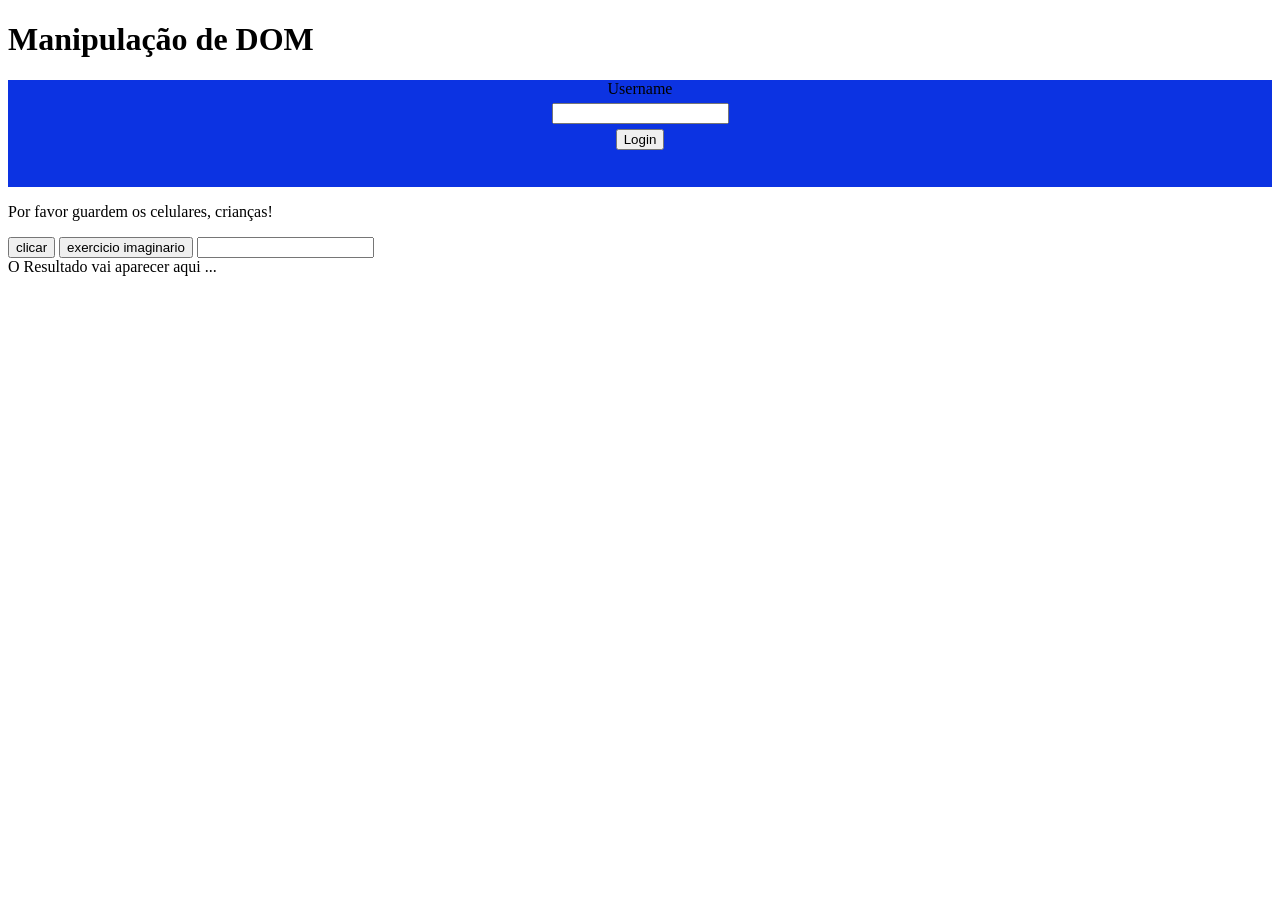
<file: dom-manipulacao/index.html>
<!DOCTYPE html>
<html lang="pt-br">
<head>
    <meta charset="UTF-8">
    <meta name="viewport" content="width=device-width, initial-scale=1.0">
    <link rel="stylesheet" href="style.css">
    <title>dom-manipulacao</title>
</head>
<body>
   <h1>Manipulação de DOM</h1>
   <div id="formLogin">
    <label for="">Username</label>
    <input id="username" type="text">
    <button onclick="efetuarLogin()">Login</button>
    <p id="resultadoLogin"></p>
   </div>
   
   <p>Por favor guardem os celulares, crianças!</p>

   <button onclick="mostrarMensagem()">clicar</button>
   <button onclick="executarExercicio()">exercicio imaginario</button>
    <input id="entrada" type="text">

   <div id="resultado">
    O Resultado vai aparecer aqui ...
   </div>

   <script src="script.js"></script>
</body>
</html>
</file>
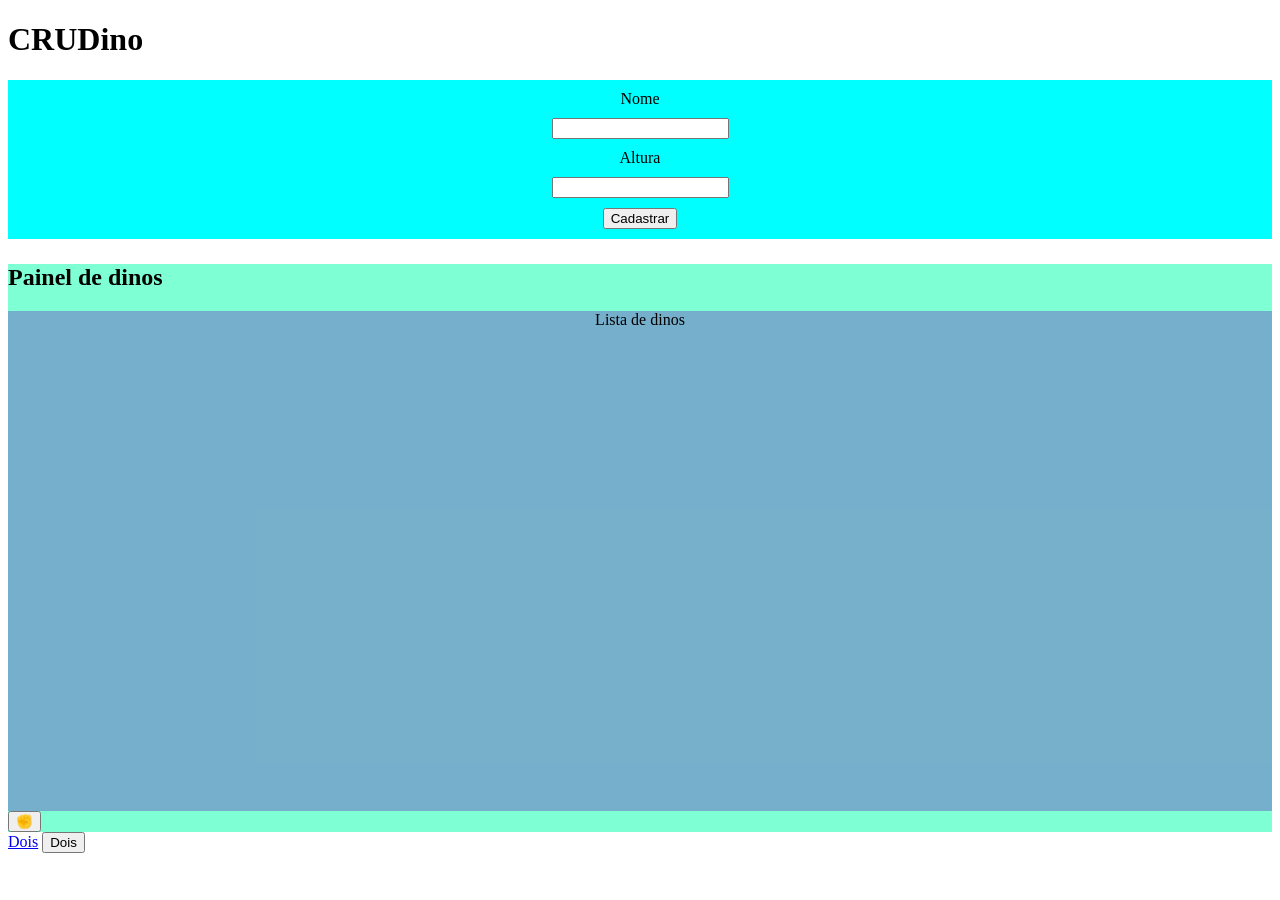
<file: dom-manipulacao/CRUD/index.html>
<!DOCTYPE html>
<html lang="pt-BR">
<head>
    <meta charset="UTF-8">
    <meta name="viewport" content="width=device-width, initial-scale=1.0">
    <link rel="stylesheet" href="style.css">
    <title>CRUD</title>
</head>
<body>
    <h1>CRUDino</h1>
    <div id="formContainer">
        <label for="">Nome</label>
        <input id="inputNome" type="text">
        <label for="">Altura</label>
        <input id="inputAltura" type="number">
        <button onclick="cadastrarDino()">Cadastrar</button>
    </div>
    
    <div id="painelDinos">
        <h2>Painel de dinos</h2>
        <div id="listaDinos">
            Lista de dinos
        </div>
        
        <button onclick="lancarMeteoro()">✊</button>
    </div>
    
    <div id="loucuras">
        <a href="dois.html">Dois</a>
        <button onclick="navegarParaDois()">Dois</button>

    </div>
    
    <script src="script.js"></script>
</body>
</html>
</file>
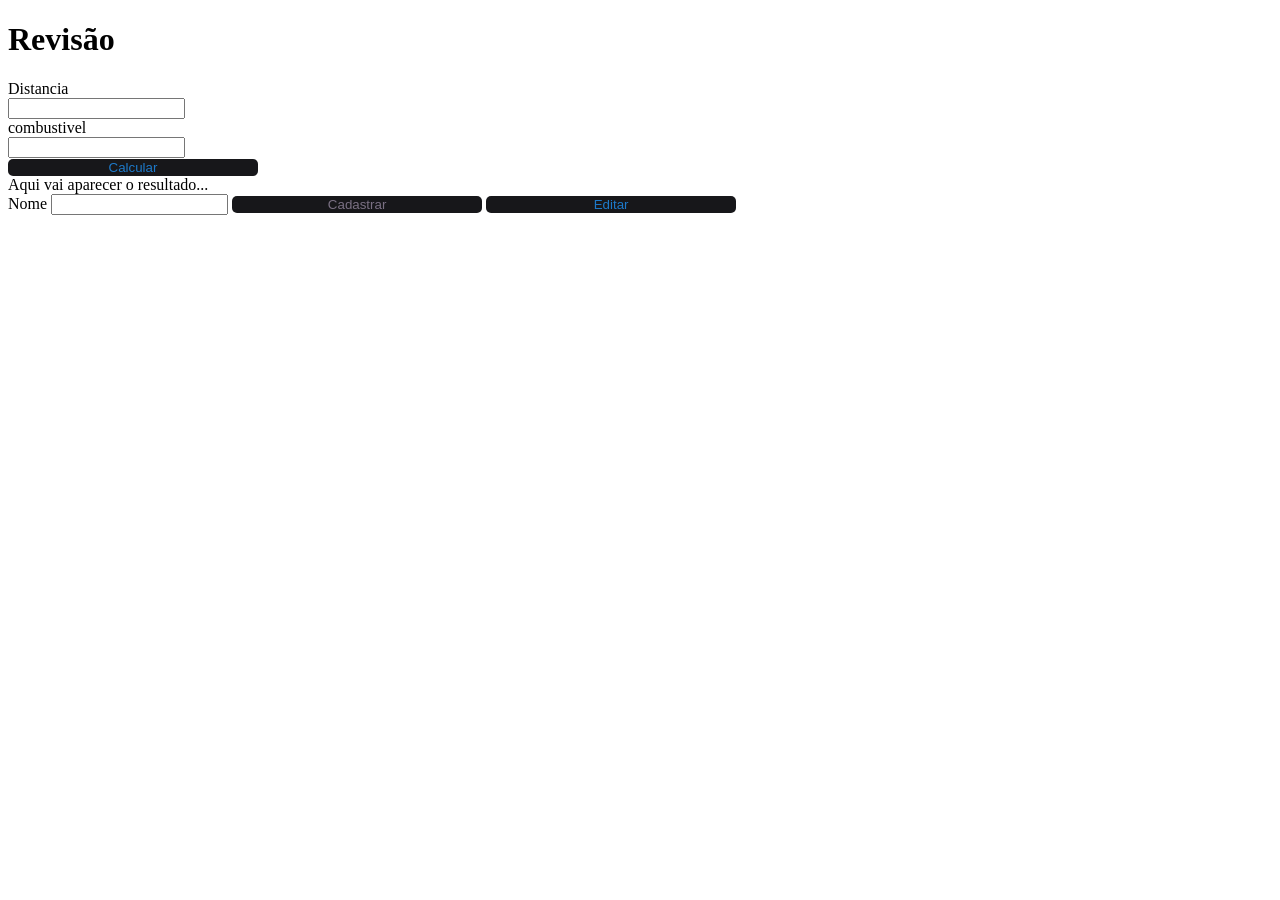
<file: dom-manipulacao/dom-revisao/index.html>
<!DOCTYPE html>
<html lang="pt-br">
<head>
    <meta charset="UTF-8">
    <meta name="viewport" content="width=device-width, initial-scale=1.0">
    <link rel="stylesheet" href="style.css">
    <title>Tio Revisão</title>
</head>
<body>
   <h1>Revisão</h1> 
 <label>Distancia</label>                      <br>
 <input id="inputDistancia" type="text">       <br>
 <label>combustivel</label>                    <br>
<input type="text">                            <br>
<button>Calcular</button>                      <br>
 <div id="resultadodoConsumo">Aqui vai aparecer o resultado...</div>


  <label for="">Nome</label>
   <input id="inputUsuario" type="text">
 <button onclick="cadastrarUsuario()" id="btCadastrar">Cadastrar</button>
 <button id="btEditar">Editar</button>
 <div id="resultado"></div>

   <script src="script.js"></script>
</body>
</html>
</file>
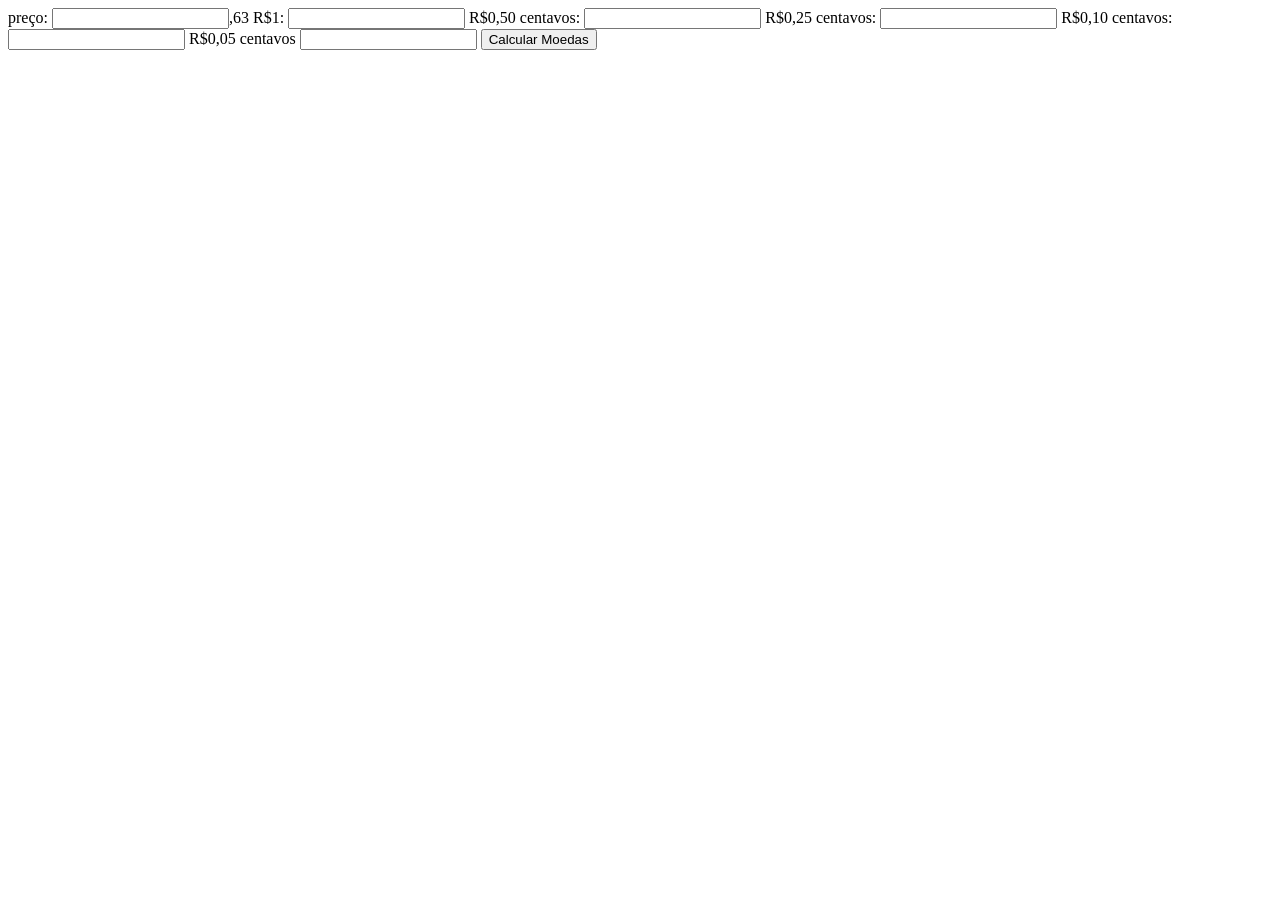
<file: dom-manipulacao/dom-revisao/atividade-5.25/index.html>
<!DOCTYPE html>
<html lang="pt-br">
<head>
    <meta charset="UTF-8">
    <meta name="viewport" content="width=device-width, initial-scale=1.0">
    <title>atividade-5.25</title>
</head>
<body>
    <label for="">preço:</label>
    <input id type="text">,63
    <label for="">R$1:</label>
    <input type="text">
    <label for="">R$0,50 centavos:</label>
    <input type="text">
    <label for="">R$0,25 centavos:</label>
    <input type="text">
    <label for="">R$0,10 centavos:</label>
    <input type="text">
    <label for="">R$0,05 centavos</label>
    <input type="text">

    <button onclick="calcularMoedas()">Calcular Moedas</button>





    
</body>
</html>
</file>
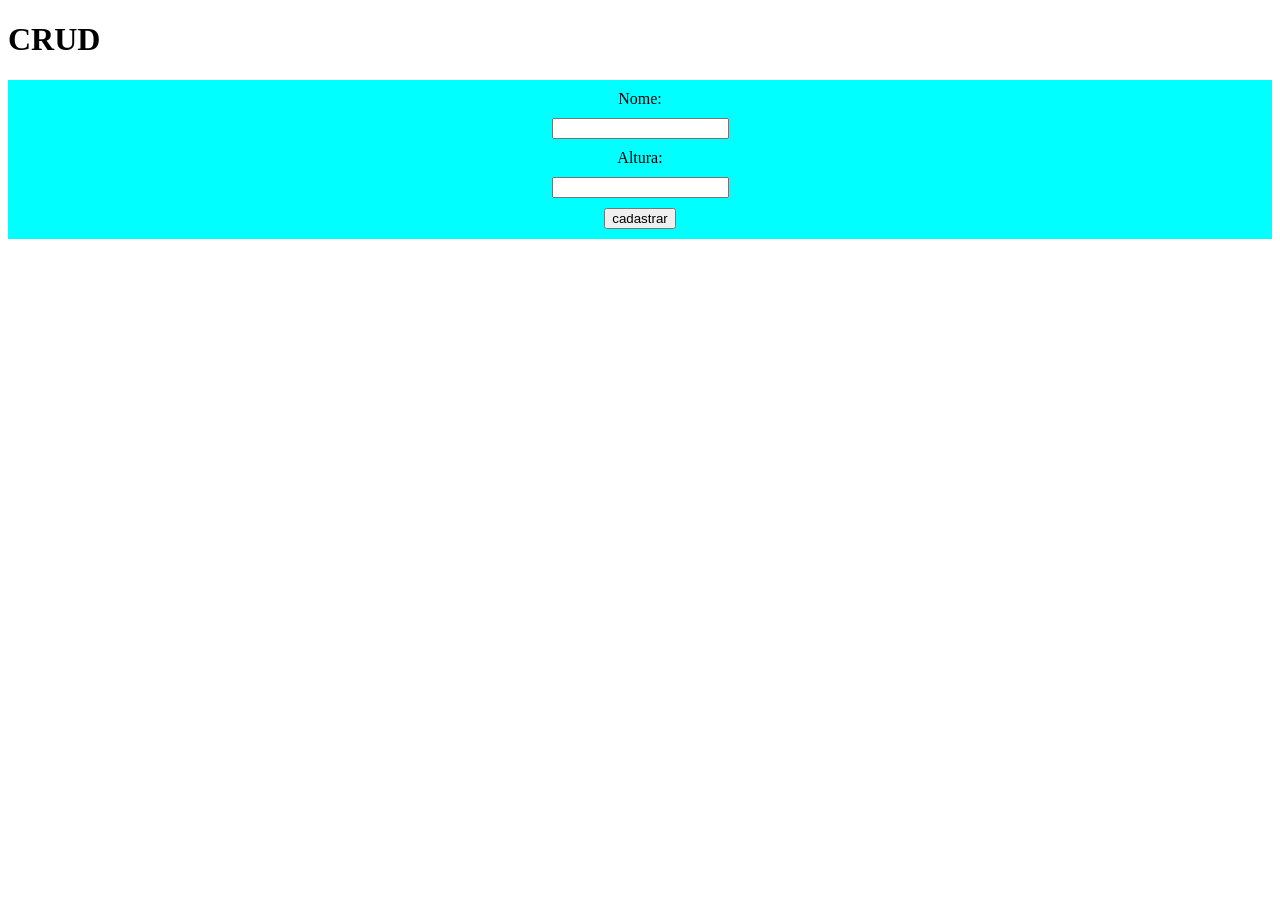
<file: dom-manipulacao/dom-revisao/CRUD/index.html>
<!DOCTYPE html>
<html lang="pt-br">
<head>
    <meta charset="UTF-8">
    <meta name="viewport" content="width=device-width, initial-scale=1.0">
    <link rel="stylesheet" href="style.css">
    <title>CRUD</title>
</head>
<body>
  <h1>CRUD</h1> 
  <div id="formContainer">
    <label for="">Nome:</label>
    <input type="text" id="inputNome">
    <label for="">Altura: </label>
    <input type="text" id="inputAltura">
 <button onclick="cadastrarDino()">cadastrar</button>
  </div>
  <script src="script.js"></script>
</body>
</html>
</file>
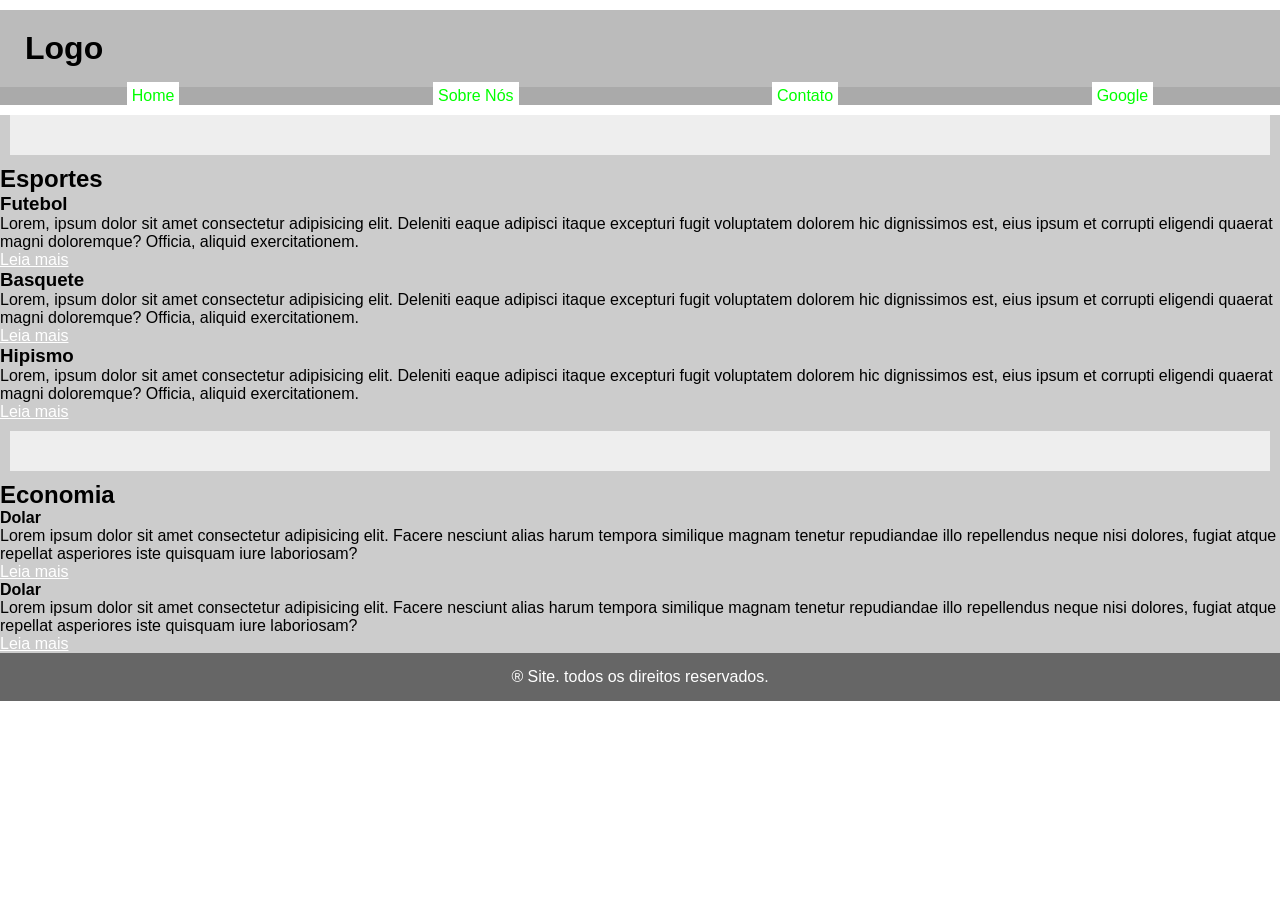
<file: logica js/repetições/logica-js/DOM/selecao/index.html>
<!DOCTYPE html>
<html lang="pt-br">
<head>
    <meta charset="UTF-8">
    <meta name="viewport" content="width=device-width, initial-scale=1.0">
    <link rel="stylesheet" href="css/estilos.css">

    <title>Início</title>
</head>
<body>
    <header>
        <h1>Logo</h1>
    </header>
    <nav>
        <!-- lista não ordenada -->
        <ul> 
            <li><a href="index.html">Home</a></li>
            <li><a href="pages/sobre.html">Sobre Nós</a></li>
            <li><a href="pages/contato.html">Contato</a></li>
            <li><a href="https://google.com" target="_blank">Google</a></li>
        </ul>
        <!-- lista ordenada -->
        <!-- <ol>
            <li>Home</li>
            <li>Sobre</li>
        </ol> -->
    </nav>
    <main>
        <section id="esportes"></section>
            <h2>Esportes</h2>
            <div class="container">
            <article>
             <h3>Futebol</h3>
             <p>Lorem, ipsum dolor sit amet consectetur adipisicing elit. Deleniti eaque adipisci itaque excepturi fugit voluptatem dolorem hic dignissimos est, eius ipsum et corrupti eligendi quaerat magni doloremque? Officia, aliquid exercitationem.</p>
             <a href="#">Leia mais</a>
            </article>

             <article>
             <h3>Basquete</h3>
             <p>Lorem, ipsum dolor sit amet consectetur adipisicing elit. Deleniti eaque adipisci itaque excepturi fugit voluptatem dolorem hic dignissimos est, eius ipsum et corrupti eligendi quaerat magni doloremque? Officia, aliquid exercitationem.</p>
             <a href="#">Leia mais</a>
            </article>

             <article>
             <h3>Hipismo</h3>
             <p>Lorem, ipsum dolor sit amet consectetur adipisicing elit. Deleniti eaque adipisci itaque excepturi fugit voluptatem dolorem hic dignissimos est, eius ipsum et corrupti eligendi quaerat magni doloremque? Officia, aliquid exercitationem.</p>
           <a href="#">Leia mais</a>
            </article>
            </div>
        </section>

        <section>

        </section id="economia">
        <h2>Economia</h2>
        <div class="Container">
            <article>
                <h4>Dolar</h4>
                <p>Lorem ipsum dolor sit amet consectetur adipisicing elit. Facere nesciunt alias harum tempora similique magnam tenetur repudiandae illo repellendus neque nisi dolores, fugiat atque repellat asperiores iste quisquam iure laboriosam?</p>
             <a href="#">Leia mais</a>

            </article>
            <article>
                 <h4>Dolar</h4>
                <p>Lorem ipsum dolor sit amet consectetur adipisicing elit. Facere nesciunt alias harum tempora similique magnam tenetur repudiandae illo repellendus neque nisi dolores, fugiat atque repellat asperiores iste quisquam iure laboriosam?</p>
             <a href="#">Leia mais</a>


            </article>
        </div>
    </main>
    <footer>
        <p>&reg; Site. todos os direitos reservados.</p>
    </footer>
</body>
</html>
</file>
<file: dom-manipulacao/style.css>
#formLogin{
    background-color: rgb(12, 51, 226);

    display: flex;
    flex-direction: column;
    align-items: center;
    justify-content: center;
    gap: 5px;
}
</file>
<file: dom-manipulacao/CRUD/style.css>
#formContainer{
    display: flex;
    flex-direction: column;
    justify-content: center;
    align-items: center;

    gap: 10px;

    background-color: aqua;
    padding: 10px;
    
}

button:hover{
    /* background-color: blue; */
    scale: 1.05;
}

#painelDinos{
    margin-top: 25px;
    background-color: aquamarine;
    min-height: 30px;
}

.card{
    border: 1px solid #000000;
    margin: 5px;
    padding: 5px;
    width: 200px;
    border-radius: 10px;

    display: flex;
    flex-direction: column;
    justify-content: center;
    align-items: center;
    
}

#listaDinos{
    background-color: rgba(102, 15, 184, 0.328);
    display: flex;
    justify-content: center;
    align-items: flex-start;

    flex-wrap: wrap;

    min-height: 500px;
}
</file>
<file: dom-manipulacao/dom-revisao/style.css>
button{
    background-color: rgb(23, 23, 26);
    color:rgb(29, 121, 201);
    border: none;
    border-radius: 5px;
    width: 250px;
}

#btCadastrar{
    color: rgb(122, 112, 131);
}
</file>
<file: dom-manipulacao/dom-revisao/CRUD/style.css>
#formContainer{
    display: flex;
    flex-direction: column;
    justify-content: center;
    align-items: center;

    gap: 10px;

    background-color: aqua;
    padding: 10px;



    button:hove
}
</file>
<file: logica js/repetições/logica-js/DOM/selecao/css/estilos.css>
*{
    margin: 0;
    padding: 0;
    font-family: Arial, Helvetica, sans-serif;
}

header{
    background-color: #bbb;
    /* padding-left: 20px; */
    /* margin-bottom: 20px; */
 padding: 20px 25px;
 margin: 10px 0 0 0; /*T,R,B,L*/
}

a{
    color: #fff;
}

nav{
    background-color: #AAA;

    ul{
        display: flex;
        list-style: none;
        justify-content: space-around;
    }
    li{
        a{
            color: #0F0;
            text-decoration: none;
            background: #fff;
            padding: 5px;
            transition: all ease-in-out 0.3s;

            &:hover{
                color: #FFF;
                background: #0F0;
            }
        }
    }
}
/* nav ul{
    display: flex;
    list-style: none;
    justify-content: space-around;
} */

main{
    background-color: #ccc;

    section{
        padding: 20px;
        margin: 10px;
        background-color: #EEE; 
        
    }
}
footer{
    background-color: #666;
    padding: 15px 0;
    color: #FFF;
    text-align: center;
}
</file>
